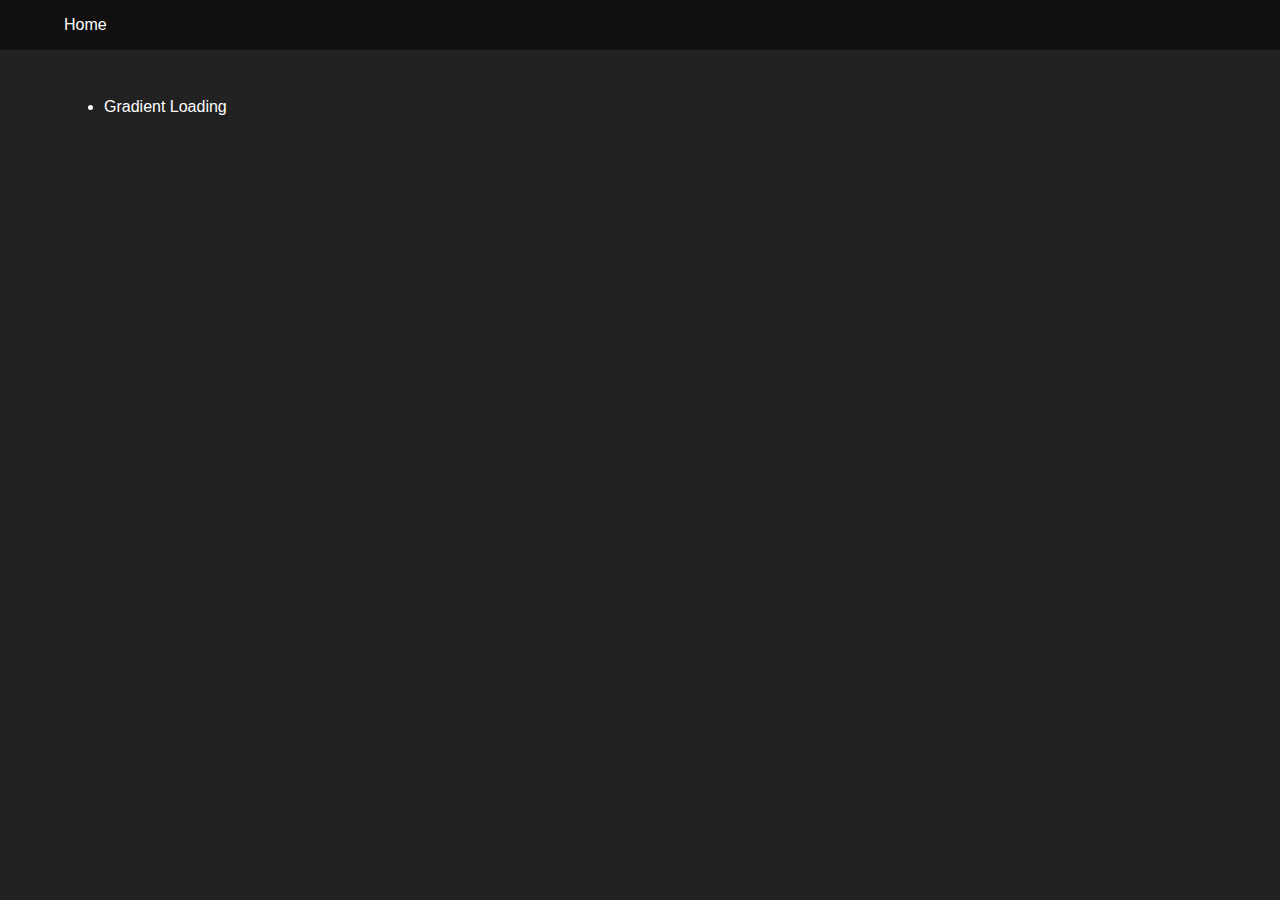
<file: index.html>
<!DOCTYPE html>
<html lang="en">
<head>
    <meta charset="UTF-8">
    <meta http-equiv="X-UA-Compatible" content="IE=edge">
    <meta name="viewport" content="width=device-width, initial-scale=1.0">
    <title>CSS STYLING</title>
    <link rel="stylesheet" href="css/global.css">
</head>
<body>
    <header>
        <nav class="wrapper"> <a href="/">Home</a></nav>
    </header>
    
    <main>
        <div class="wrapper">
            <ul>
                <li><a href="CSS/gradient-loading">Gradient Loading</a></li>
            </ul>

        </div>
    </main>


</body>
</html>
</file>
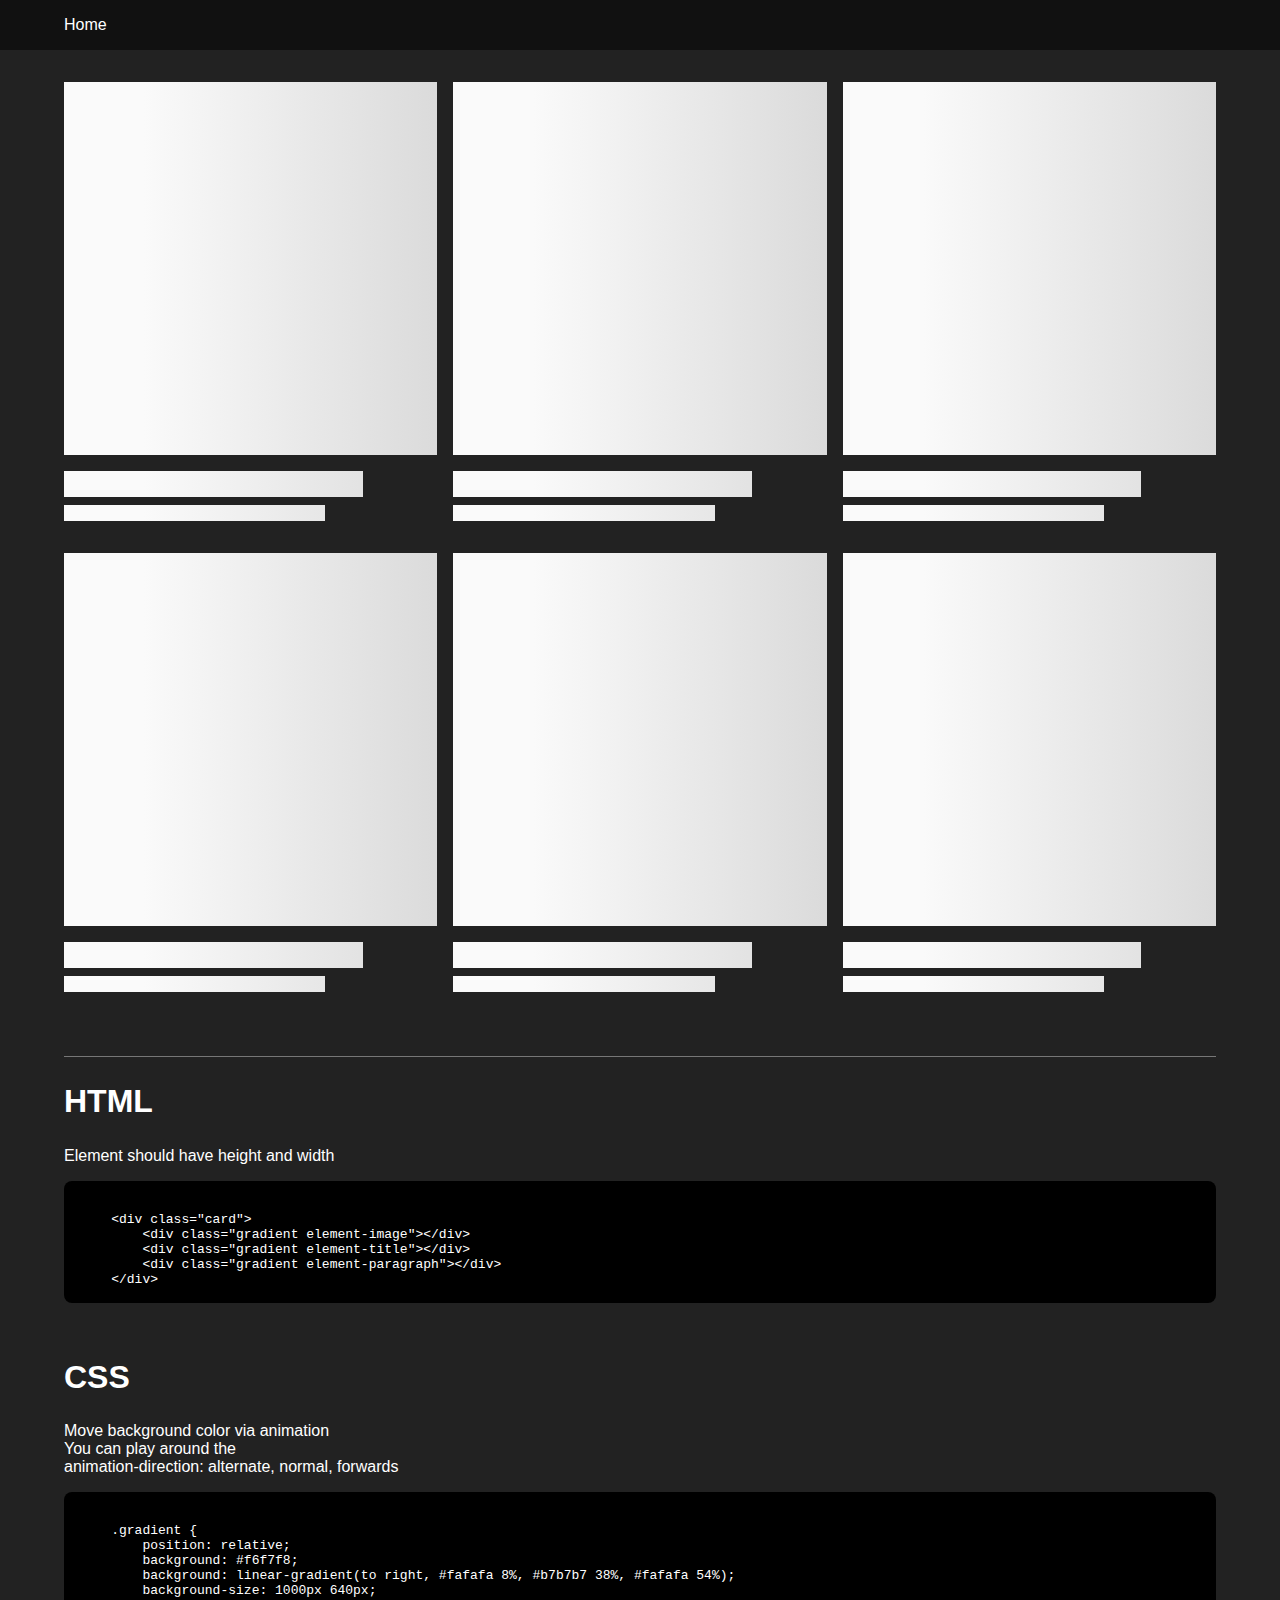
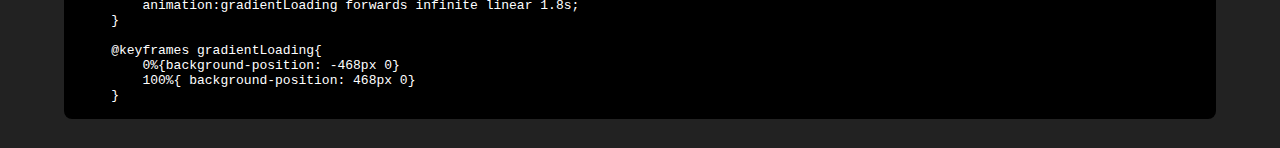
<file: gradient-loading.html>
<!DOCTYPE html>
<html lang="en">
<head>
    <meta charset="UTF-8">
    <meta http-equiv="X-UA-Compatible" content="IE=edge">
    <meta name="viewport" content="width=device-width, initial-scale=1.0">
    <title>gradient-loading</title>
    <link rel="stylesheet" href="css/global.css">
    <link rel="stylesheet" href="css/gradient-loading.css">
    <script src="js/code.js" defer></script>
</head>
<body>
    
    <header>
        <nav class="wrapper"> <a href="/">Home</a></nav>
    </header>

    <main>

        <div class="wrapper">
            <section class="demo__container">
                <div class="card__container">
                    <div class="card">
                        <div class='gradient element-image'></div>
                        <div class='gradient element-title'></div>
                        <div class='gradient element-paragraph'></div>
                    </div>
                    <div class="card">
                        <div class='gradient element-image'></div>
                        <div class='gradient element-title'></div>
                        <div class='gradient element-paragraph'></div>
                    </div>
                    <div class="card">
                        <div class='gradient element-image'></div>
                        <div class='gradient element-title'></div>
                        <div class='gradient element-paragraph'></div>
                    </div>
                    <div class="card">
                        <div class='gradient element-image'></div>
                        <div class='gradient element-title'></div>
                        <div class='gradient element-paragraph'></div>
                    </div>
                    <div class="card">
                        <div class='gradient element-image'></div>
                        <div class='gradient element-title'></div>
                        <div class='gradient element-paragraph'></div>
                    </div>
                    <div class="card">
                        <div class='gradient element-image'></div>
                        <div class='gradient element-title'></div>
                        <div class='gradient element-paragraph'></div>
                    </div>
                  
    
                </div>
            </section>

            <section class="code__container">
                <div class="code">
                    <h2>HTML</h2>
<template>
    <div class="card">
        <div class='gradient element-image'></div>
        <div class='gradient element-title'></div>
        <div class='gradient element-paragraph'></div>
    </div>
</template>
                    
<p>Element should have height and width</p>

                </div>
                <div class="code">
                    <h2>CSS</h2>
                    <p></p>
<template>
    .gradient {
        position: relative;
        background: #f6f7f8;
        background: linear-gradient(to right, #fafafa 8%, #b7b7b7 38%, #fafafa 54%);
        background-size: 1000px 640px;
        animation:gradientLoading forwards infinite linear 1.8s;
    }

    @keyframes gradientLoading{
        0%{background-position: -468px 0}
        100%{ background-position: 468px 0}
    }
</template>
                    <p>Move background color via animation<br>
                        You can play around the<br> 
                        animation-direction: alternate, normal, forwards<br>
                    </p>

                </div>

    

            </section>

    
         
        </div>
    

    </main>




  
    
    
    
</body>
</html>
</file>
<file: css/global.css>
body {
    margin: 0;
    background-color: #222;
    color: #fff;
    font-family: 'Franklin Gothic Medium', 'Arial Narrow', Arial, sans-serif;
    font-weight: 400;
}

a {
    color: #fff;
    text-decoration: none;
}
a:hover {
    opacity: .8;
}

header {
    width: 100%;
    background-color: #111;
    padding:1rem 0;
}

main {
    padding-top: 2rem;
}

.main-menu {
}


.wrapper {
    width: 90vw;
    max-width: 1280px;
    margin: 0 auto;
    
}


pre {
    color: #fff;
    background-color: #000;
    border-radius: .5rem;
    overflow: hidden;
}

.code__container {
    margin-top: 3rem;
    padding-bottom: 1rem;
    border-top: 1px solid #777;
}


@media all and (min-width:640px) {
    .code__container {
        display: grid;
        grid-template-columns: repeat(auto-fit, minmax(600px, 1fr));
        gap: 1rem;
    } 
  
}



pre {
    padding: 1rem;
    position: relative;
}

h1 {
    font-size: 1rem;
}

h2 {
    font-size: 2rem;
    font-family: 'Franklin Gothic Medium', 'Arial Narrow', Arial, sans-serif;

}

pre:hover .copy-code{
    opacity: 1;
}
.copy-code {
    position: absolute;
    top: 1rem;
    right: 1rem;
    z-index: 2;
    opacity: 0;
    background-color: #000;
    border: 1px solid #fff;
    color: #fff;
    padding: .2rem .5rem;
    border-radius: .5rem;
}
</file>
<file: css/gradient-loading.css>
.gradient {
    position: relative;
    background: #f6f7f8;
    background: linear-gradient(to right, #fafafa 8%, #dadada 38%, #fafafa 54%);
    background-size: 1000px 640px;
    animation:gradientLoading alternate infinite linear 1.8s;

}

@keyframes gradientLoading{
    0%{background-position: -468px 0}
    100%{ background-position: 468px 0}
}

.element-image {
    width: 100%;
    aspect-ratio: 1;
    margin-bottom: 1rem;
}

.element-title {
    height:1.6rem;
    width:80%;
    margin-bottom: .5rem;
}

.element-paragraph {
    height:1rem;
    width: 70%;
    margin-bottom: 1rem;
}

.element-button {
    height: 2rem;
    width: 5rem;
    margin-left: auto;
}





.card__container {
    display: grid;
    grid-template-columns: repeat(auto-fit , minmax(300px, 1fr));
    gap: 1rem;
}

.card {
    width: 100%;
}
</file>
